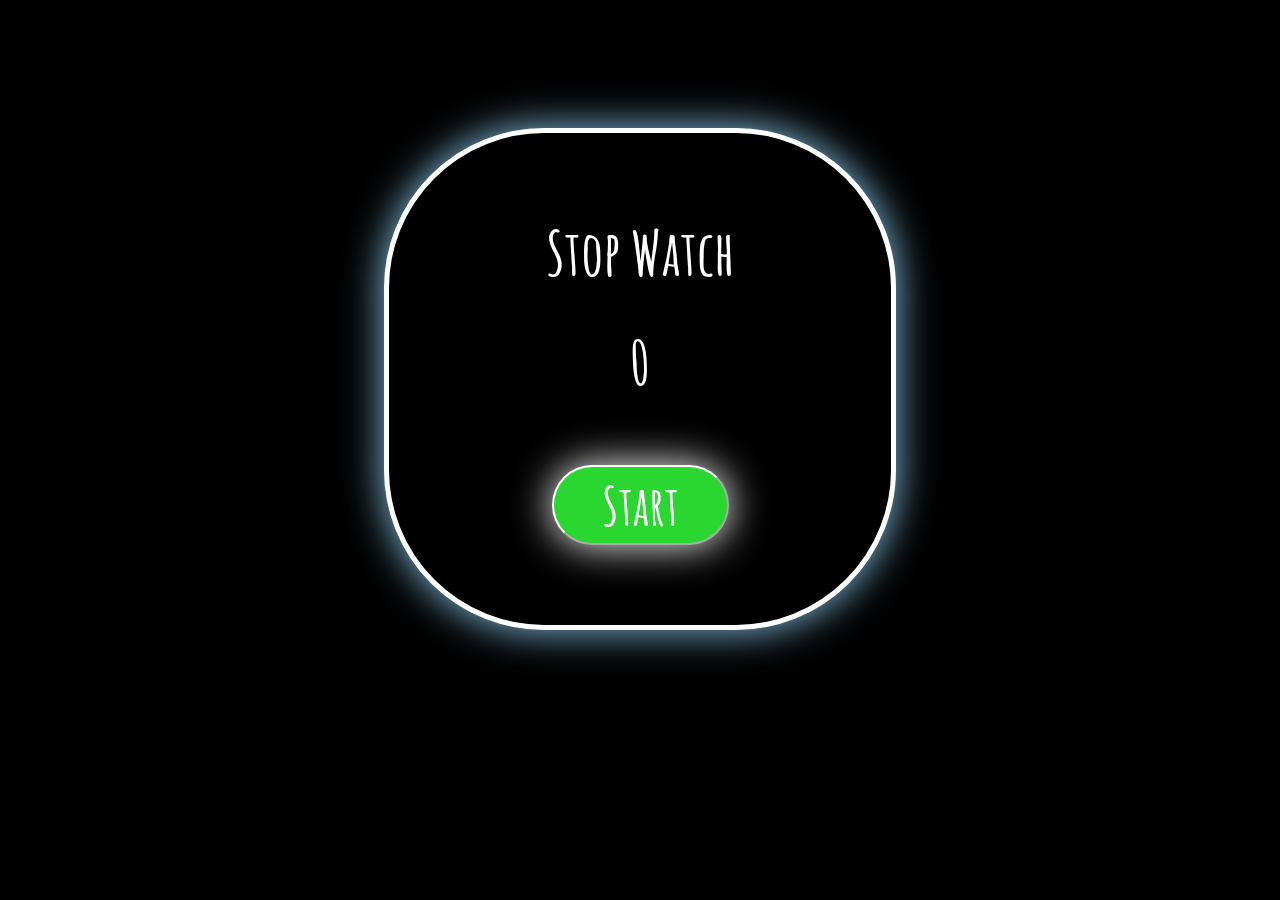
<file: index.html>
<!DOCTYPE html>
<html lang="en">
<head>
  <meta charset="UTF-8"/>
  <meta name="viewport" content="width=device-width, initial-scale=1.0"/>
  <meta http-equiv="X-UA-Compatible" content="ie=edge"/>
  <link rel="stylesheet" href="styles.css"/>
  <link href="https://fonts.googleapis.com/css?family=Amatic+SC" rel="stylesheet"/>
  <title>User Can Start The Stop Watch</title>
</head>
<body>
  <div class="container">
    <h1>Stop Watch</h1>
    <h3 id="elapsedTime">0</h3>
    <button id="startButton">Start</button>
    <button class="resetButton">Reset</button>
  </div>
  <script src="main.js"></script>
</body>
</html>
</file>
<file: styles.css>
* {
  margin: 0;
  background-color: black;
  color: white;
  font-family: 'Amatic SC', cursive;
  text-align: center;
}

 .container {
  border: 5px solid white;
  border-radius: 10rem;
  margin: 10% 30% 10% 30%;
  display: block;
  padding: 5rem 0 5rem 0;
  filter: drop-shadow(0 0 20px rgb(137, 200, 236));
}
 h1 {
  padding: 0rem 0 2rem;
  background-color: transparent;
  font-weight: 900;
  font-size: 62px;
}
 h3 {
  font-size: 62px;
  background-color: transparent;
  font-weight: 900;
  padding-bottom: 4rem;
}
 button {
  font-size: 54px;
  font-weight: 900;
  display: block;
  border-color: white;
  background-color: rgb(42, 215, 48);
  border-radius: 2.5rem;
  border-width: 2.5px;
  margin: 0 auto;
  padding: .25rem 3rem;
  filter: drop-shadow(0 0 20px);
}
 button:hover {
  background-color: white;
  cursor: pointer;
  border-color: rgb(42, 215, 48);
  color: rgb(42, 215, 48);
}
 button:focus {
  outline: 0;
}
 .newButtonColor {
  background-color: red;
  color: white;
}
 .newButtonColor:hover {
  background-color: white;
  color: red;
  border-color: red;
}

.resetButton {
  margin-top: 1rem;
  display: none;
}

.revealButton {
  display: block;
}
</file>
